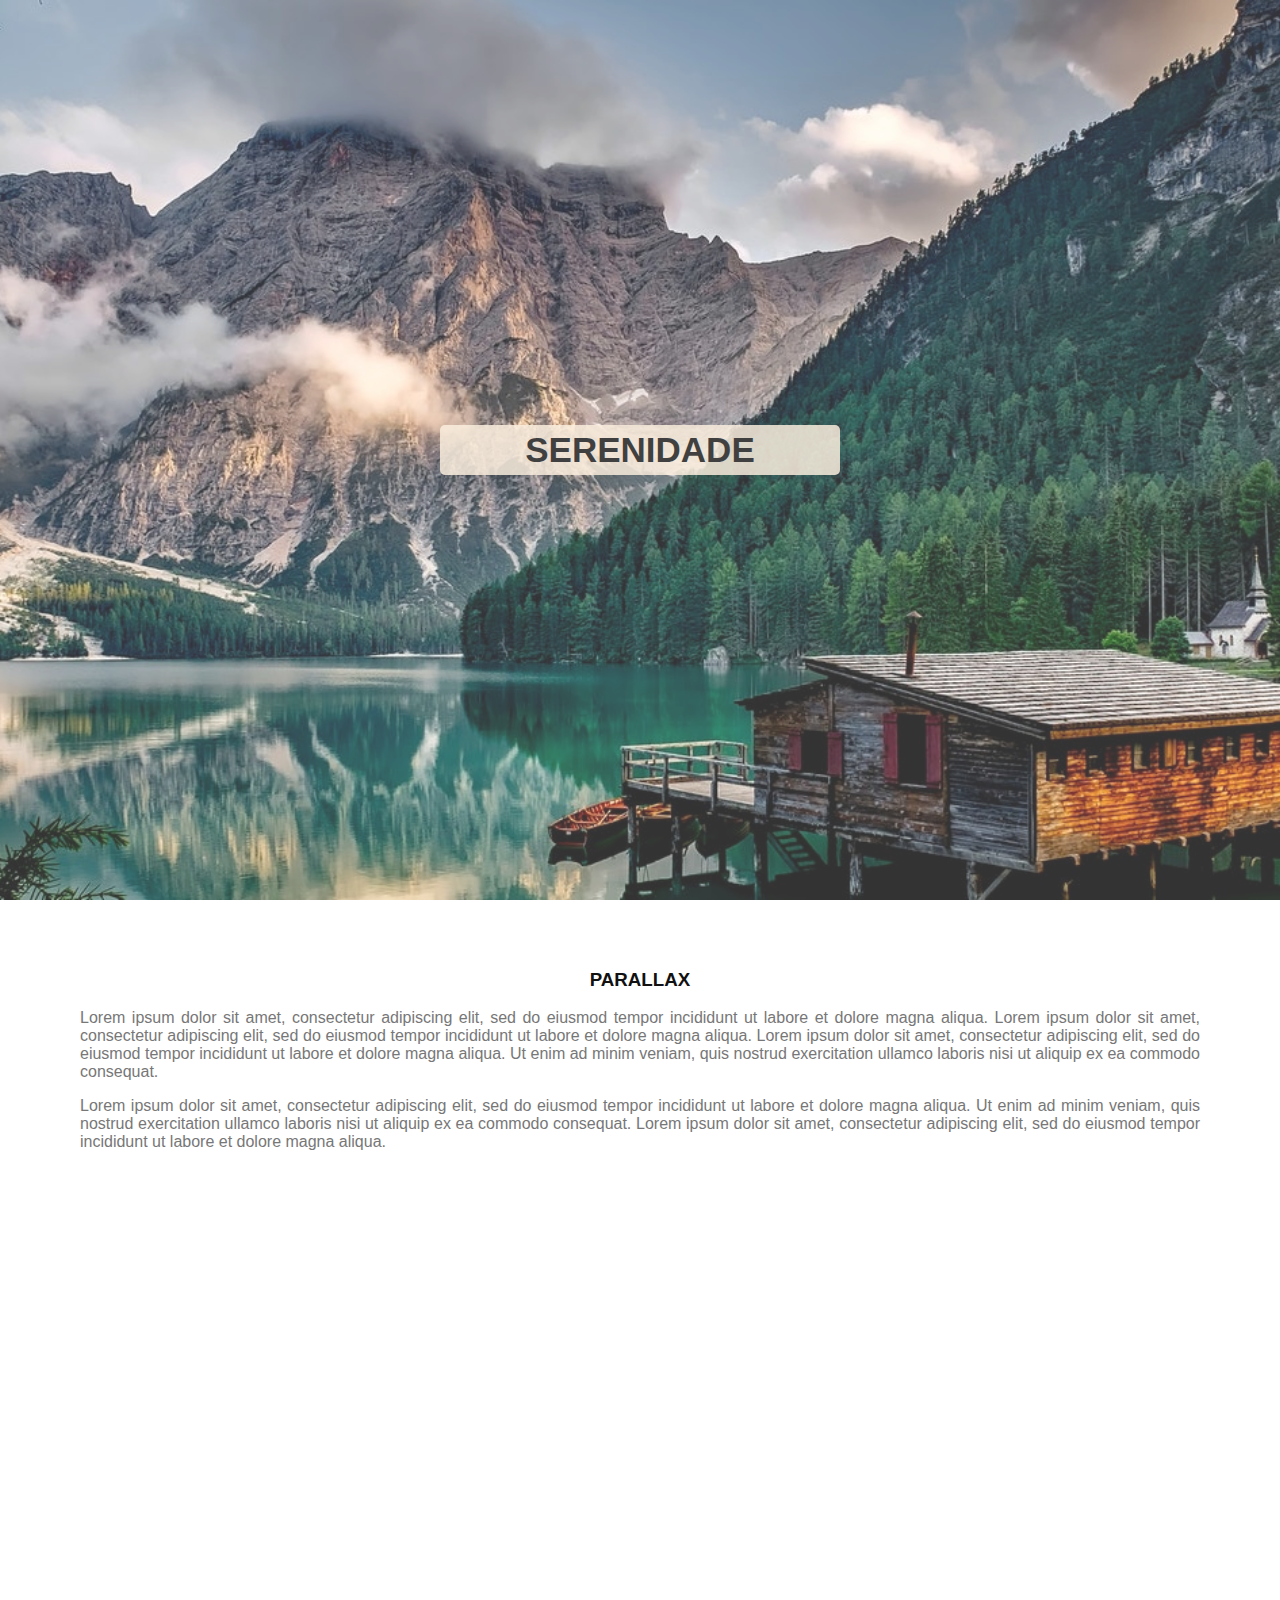
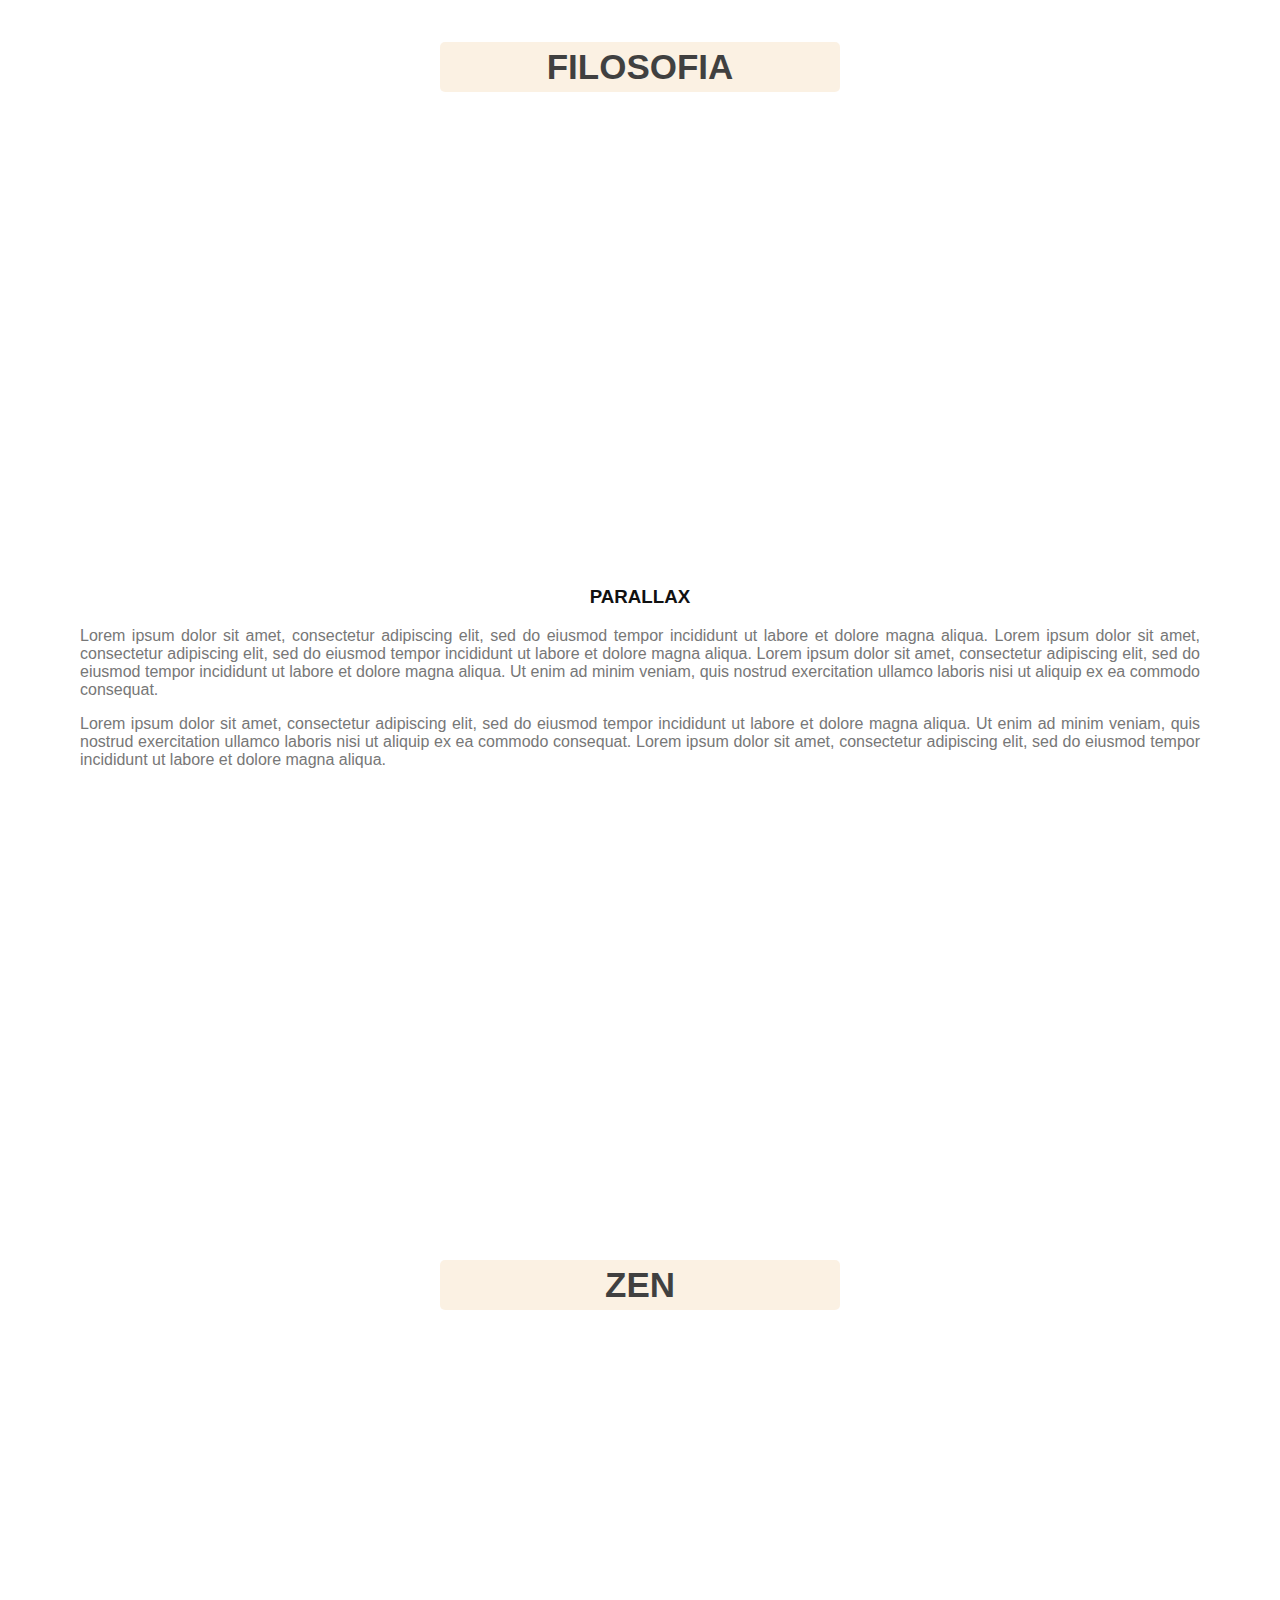
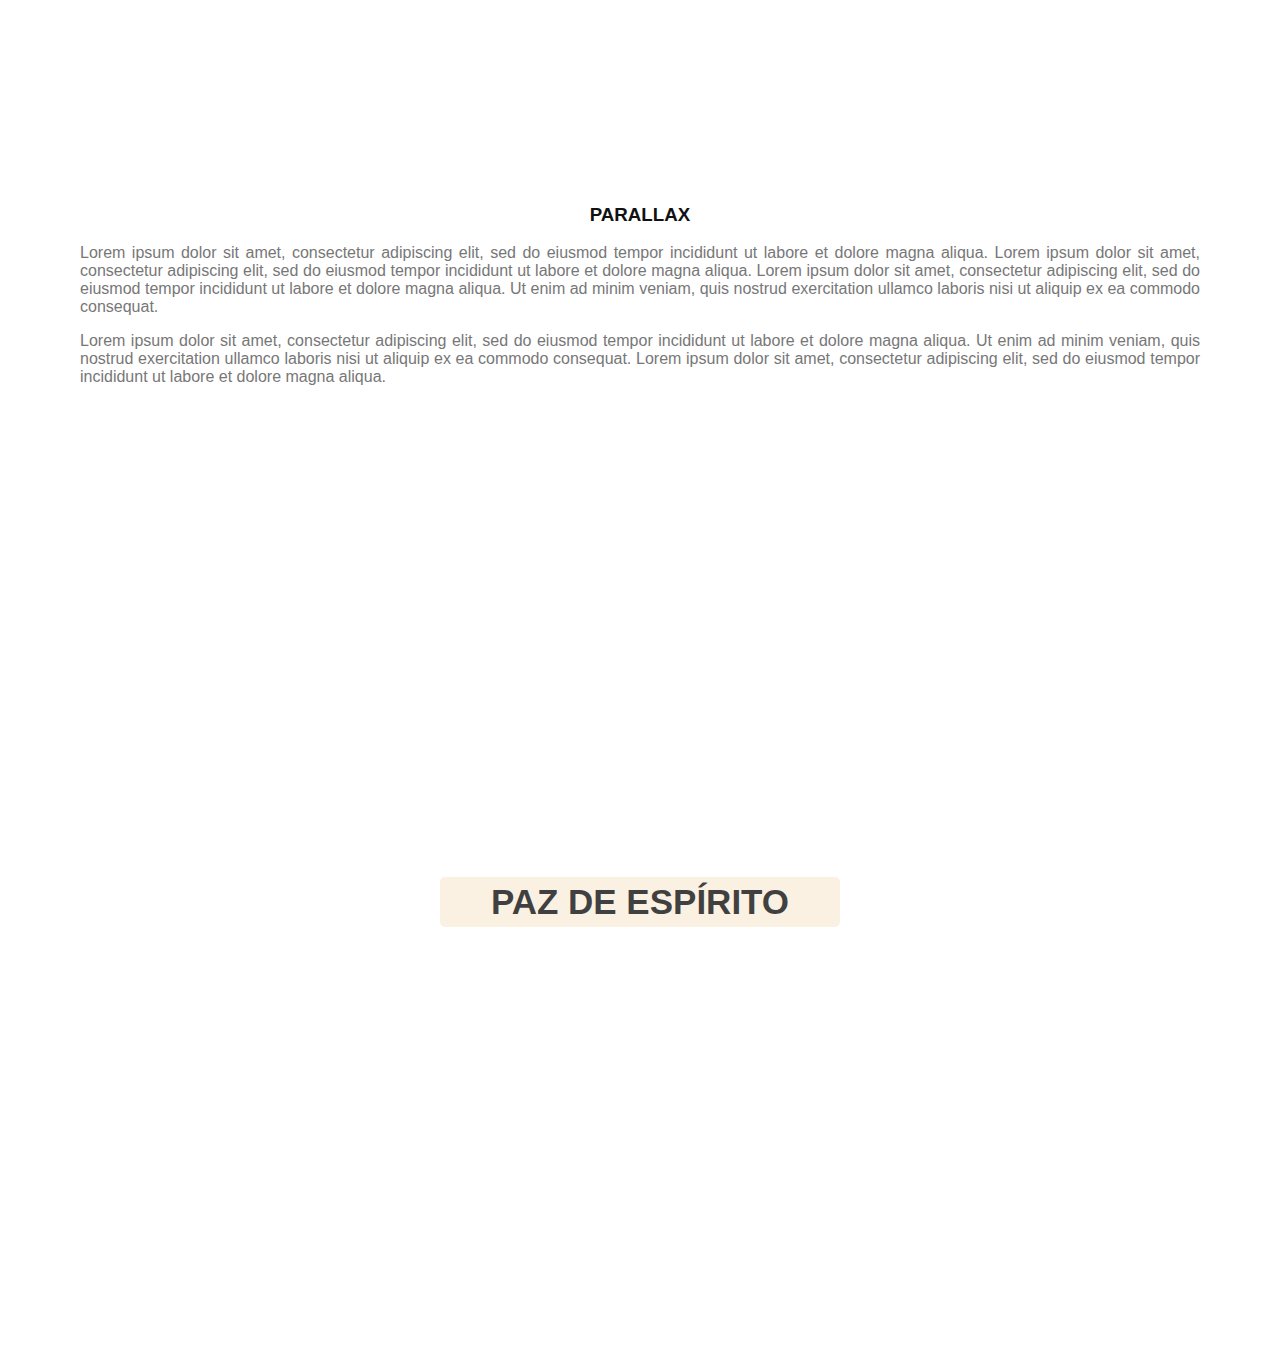
<file: Efeito Parallax/index.html>
<!DOCTYPE html>
<html lang="pt-BR">
<head>
    <meta charset="UTF-8">
    <meta http-equiv="X-UA-Compatible" content="IE=edge">
    <meta name="viewport" content="width=device-width, initial-scale=1.0">
    <link rel="stylesheet" href="style.css">
</head>
<body>
    <div class="caixa-1">
        <div class="conteudo-titulo">Serenidade</div>
    </div>
    <div class="conteudo">
        <h3>Parallax</h3>
        <p>Lorem ipsum dolor sit amet, consectetur adipiscing elit, sed do eiusmod tempor incididunt ut labore et dolore magna aliqua. Lorem ipsum dolor sit amet, consectetur adipiscing elit, sed do eiusmod tempor incididunt ut labore et dolore magna aliqua. Lorem ipsum dolor sit amet, consectetur adipiscing elit, sed do eiusmod tempor incididunt ut labore et dolore magna aliqua. Ut enim ad minim veniam, quis nostrud exercitation ullamco laboris nisi ut aliquip ex ea commodo consequat. </p>
        <p>Lorem ipsum dolor sit amet, consectetur adipiscing elit, sed do eiusmod tempor incididunt ut labore et dolore magna aliqua. Ut enim ad minim veniam, quis nostrud exercitation ullamco laboris nisi ut aliquip ex ea commodo consequat. Lorem ipsum dolor sit amet, consectetur adipiscing elit, sed do eiusmod tempor incididunt ut labore et dolore magna aliqua.</p>
    </div>
    <div class="caixa-2">
        <div class="conteudo-titulo">Filosofia</div>
    </div>
    <div class="conteudo">
        <h3>Parallax</h3>
        <p>Lorem ipsum dolor sit amet, consectetur adipiscing elit, sed do eiusmod tempor incididunt ut labore et dolore magna aliqua. Lorem ipsum dolor sit amet, consectetur adipiscing elit, sed do eiusmod tempor incididunt ut labore et dolore magna aliqua. Lorem ipsum dolor sit amet, consectetur adipiscing elit, sed do eiusmod tempor incididunt ut labore et dolore magna aliqua. Ut enim ad minim veniam, quis nostrud exercitation ullamco laboris nisi ut aliquip ex ea commodo consequat. </p>
        <p>Lorem ipsum dolor sit amet, consectetur adipiscing elit, sed do eiusmod tempor incididunt ut labore et dolore magna aliqua. Ut enim ad minim veniam, quis nostrud exercitation ullamco laboris nisi ut aliquip ex ea commodo consequat. Lorem ipsum dolor sit amet, consectetur adipiscing elit, sed do eiusmod tempor incididunt ut labore et dolore magna aliqua.</p>
    </div>
    <div class="caixa-3">
        <div class="conteudo-titulo">Zen</div>
    </div>
    <div class="conteudo">
        <h3>Parallax</h3>
        <p>Lorem ipsum dolor sit amet, consectetur adipiscing elit, sed do eiusmod tempor incididunt ut labore et dolore magna aliqua. Lorem ipsum dolor sit amet, consectetur adipiscing elit, sed do eiusmod tempor incididunt ut labore et dolore magna aliqua. Lorem ipsum dolor sit amet, consectetur adipiscing elit, sed do eiusmod tempor incididunt ut labore et dolore magna aliqua. Ut enim ad minim veniam, quis nostrud exercitation ullamco laboris nisi ut aliquip ex ea commodo consequat. </p>
        <p>Lorem ipsum dolor sit amet, consectetur adipiscing elit, sed do eiusmod tempor incididunt ut labore et dolore magna aliqua. Ut enim ad minim veniam, quis nostrud exercitation ullamco laboris nisi ut aliquip ex ea commodo consequat. Lorem ipsum dolor sit amet, consectetur adipiscing elit, sed do eiusmod tempor incididunt ut labore et dolore magna aliqua.</p>
    </div>
    <div class="caixa-4">
        <div class="conteudo-titulo">Paz De Espírito</div>
    </div>
</body>
</html>
</file>
<file: Efeito Parallax/style.css>
body, html {
    margin: 0;
    font-size: 16px;
    font-family: sans-serif;
    color: #777;
    height: 100%;
}

.conteudo-titulo {
    font-size: 35px;
    background-color: rgba(250, 235, 215, 0.842);
    border-radius: 5px;
    color: #111;
    text-transform: uppercase;
    font-weight: bold;
    line-height: 50px;
    width: 400px;
    height: 50px;
    text-align: center;
    position: absolute;
    left: 50%;
    top: 50%;
    transform: translate(-50%, -50%);
}

.conteudo {
    columns: #777;
    background-color: white;
    text-align: justify;
    padding: 50px 80px;
}

h3 {
    text-transform: uppercase;
    text-align: center;
    color: #111;
}

/* efeito parallax */

.caixa-1, .caixa-2, .caixa-3, .caixa-4 {
    position: relative;
    height: 100%;
    opacity: 0.8;
    background-repeat: no-repeat;
    background-size: cover;
    background-position: center;
    background-attachment: fixed;
}

.caixa-1 {
    background-image: url(./imagens/imagem-1.jpg);
}

.caixa-2 {
    background-image: url(./imagens/imagem-2.jpg);
}

.caixa-3 {
    background-image: url(./imagens/imagem-3.jpg);
}

.caixa-4 {
    background-image: url(./imagens/imagem-4.jpg);
}
</file>
